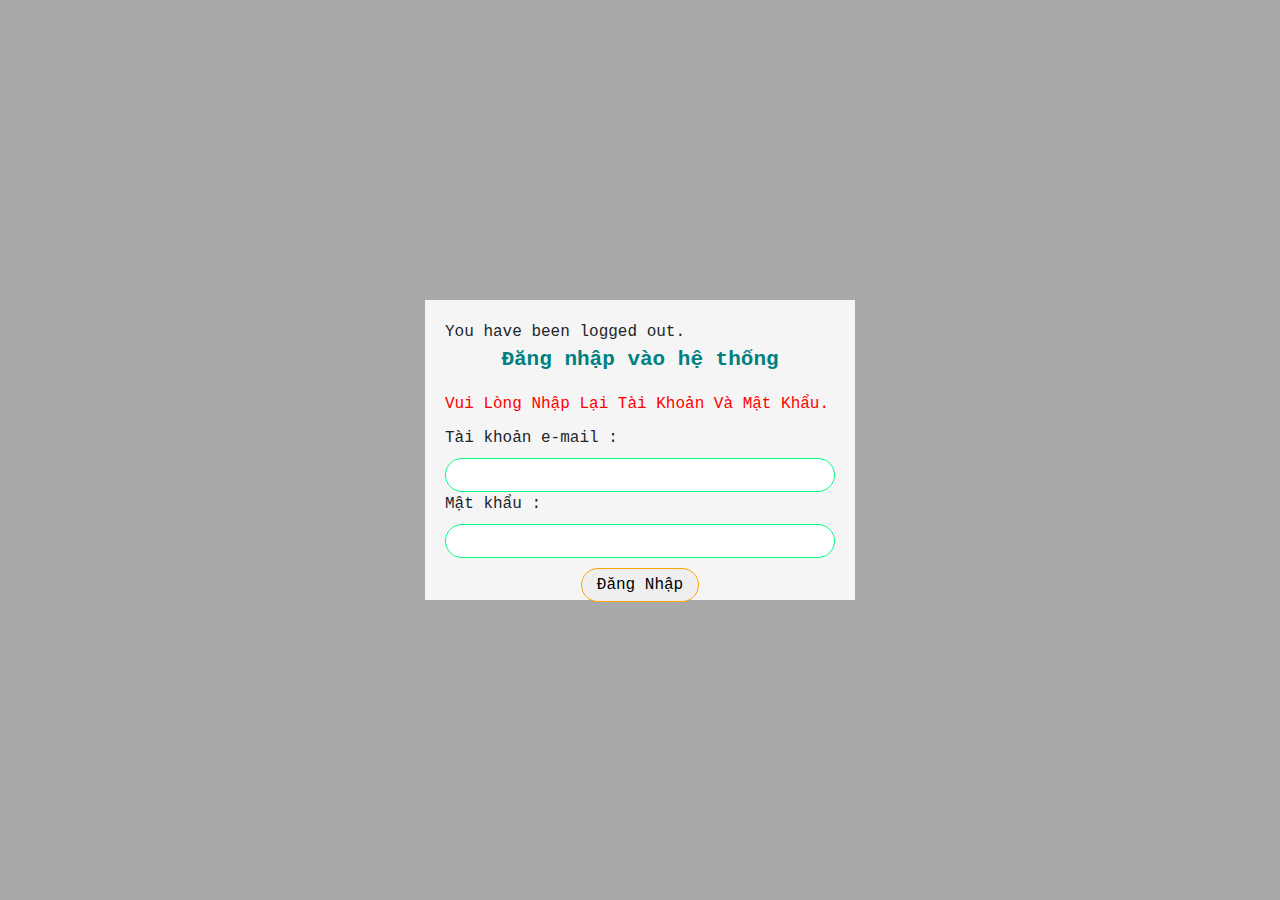
<file: FinalProject-JavaWebRoot/Application/target/classes/templates/pages/login.html>
<!DOCTYPE html>
<html lang="en" xmlns:th="https://www.thymeleaf.org">

<head>
<meta charset="UTF-8">
<meta name="viewport" content="width=device-width, initial-scale=1.0">
<meta http-equiv="X-UA-Compatible" content="ie=edge">
<title>Login Page</title>

<!-- ********************* {Common CSS} ********************* -->
<style>
* {
	font-family: 'Courier New', Courier, monospace;
}

.login-wraper {
	width: 100%;
	height: 100vh;
	background-color: darkgray;
	display: flex;
	justify-content: center;
	align-items: center;
}

.form-login {
	width: 430px;
	height: 300px;
	padding: 20px;
	background-color: whitesmoke;
}

.form-login p {
	font-size: 21px;
	font-weight: 900;
	color: teal;
	text-align: center;
}

.form-login label, input {
	width: 100%;
}

.form-login input {
	padding: 4px 15px 4px 15px;
	border-radius: 30px;
	border: 1px solid springgreen;
}

.form-login input:focus {
	outline: none;
}

.login-btn {
	padding: 4px 15px 4px 15px;
	border-radius: 30px;
	margin-top: 10px;
	border: 1px orange solid;
}

.error {
	color: red;
}

.login-btn:focus {
	outline: none;
}

.form-login div:nth-of-type(2) {
	margin-top: 10px;
}
</style>
<!-- ******************************************************** -->

<!-- ********************* {Library CSS} ********************* -->
<link rel="stylesheet"
	href="https://stackpath.bootstrapcdn.com/bootstrap/4.3.1/css/bootstrap.min.css">
<link rel="stylesheet"
	href="https://cdnjs.cloudflare.com/ajax/libs/font-awesome/5.11.2/css/all.min.css">
<!-- ******************************************************** -->

</head>

<body>
	<div class="login-wraper">
		<div class="form-login">

			<div th:if="${param.logout}">You have been logged out.</div>

			<form action="/login" method="POST" th:action="@{/login}">
				<p>Đăng nhập vào hệ thống</p>
				<div th:if="${param.error}" class="error">Vui Lòng Nhập Lại
					Tài Khoản Và Mật Khẩu.</div>
				<div>
					<label for="email">Tài khoản e-mail : </label> <input type="email"
						id="email" name="email" autofocus>
				</div>
				<div>
					<label for="password">Mật khẩu : </label> <input type="password"
						id="password" name="password">
				</div>
				<div class="text-center">
					<button type="submit" class="login-btn" id="login-btn">Đăng
						Nhập</button>
				</div>
			</form>

		</div>
	</div>

</body>
</html>
</file>
